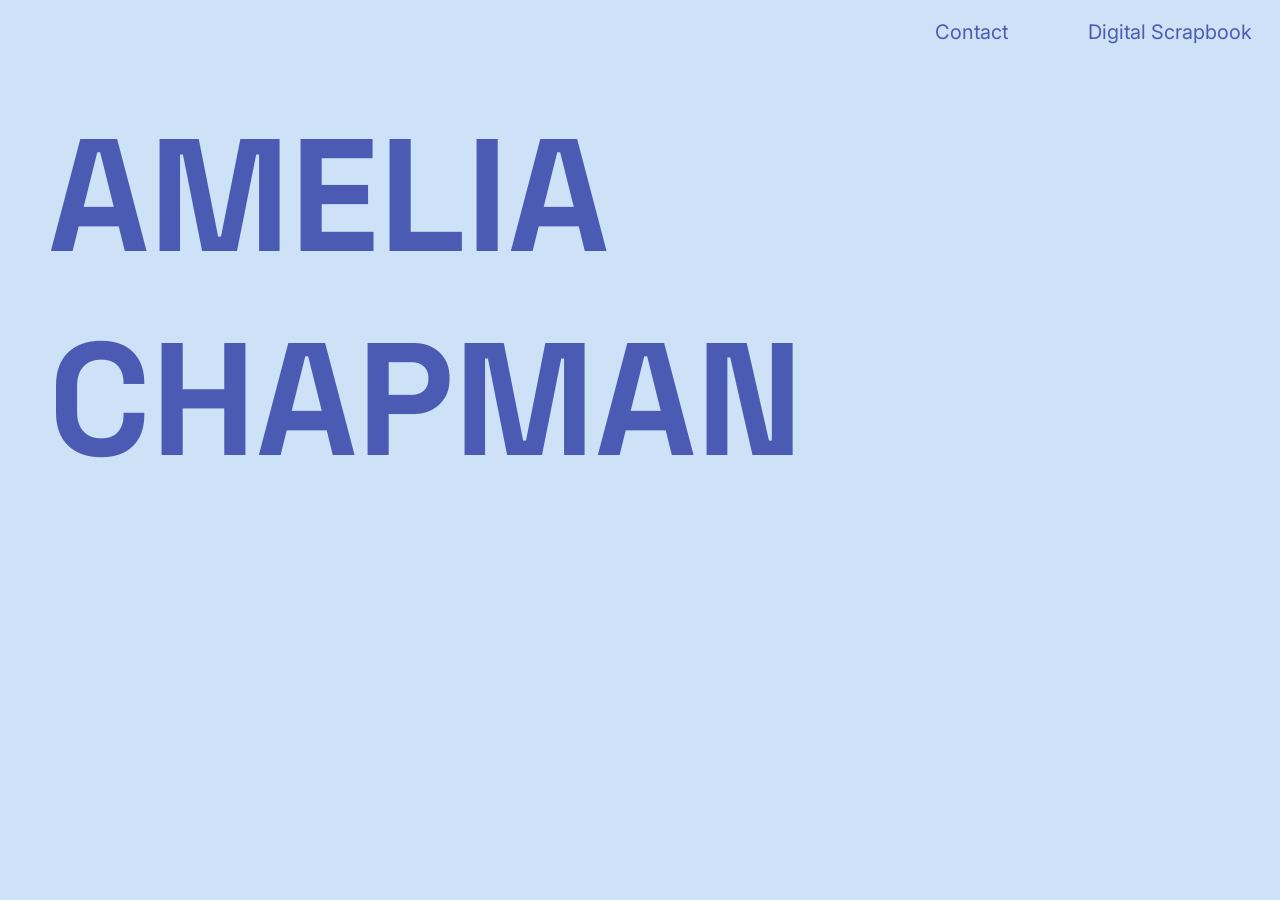
<file: index.html>
<!DOCTYPE html>
<html lang="en">

<head>
    <meta charset="UTF-8">
    <meta name="viewport" content="width=device-width, initial-scale=1.0">
    <title>Amelia Chapman</title>
    <link rel="stylesheet" href="style.css">
    
    <!-- Google Font: Space Grotesk -->
    <link rel="preconnect" href="https://fonts.googleapis.com">
    <link rel="preconnect" href="https://fonts.gstatic.com" crossorigin>
    <link href="https://fonts.googleapis.com/css2?family=Space+Grotesk:wght@300..700&display=swap" rel="stylesheet">

    <!-- Google Font: Inter -->
    <link rel="preconnect" href="https://fonts.googleapis.com">
    <link rel="preconnect" href="https://fonts.gstatic.com" crossorigin>
    <link href="https://fonts.googleapis.com/css2?family=Inter:ital,opsz,wght@0,14..32,100..900;1,14..32,100..900&family=Space+Grotesk:wght@300..700&display=swap" rel="stylesheet">
</head>

<body>
    <nav>
        <a href="contact.html">Contact</a>
        <a href="scrapbook.html">Digital Scrapbook</a>
    </nav>
    <main>
        <h1 id="name">AMELIA<br>CHAPMAN</h1>
        <p id="intro" style="display: none;">
            Hi, my name is Amelia. Welcome to my website. I am a second year computer science student at the University of Edinburgh interested in natural language processing, data science, and using computer science to encourage human interaction through things like cozy games. I am also a cellist in the Edinburgh University Symphony Orchestra, tennis player, and yoga enthusiast. I have recently started learning to tango! Feel free to check out my digital scrapbook, which is a collection of my favourite photos and memories, or contact me if you want to chat about anything at all!
        </p>
    </main>
    <script src="main.js"></script>
</body>

</html>
</file>
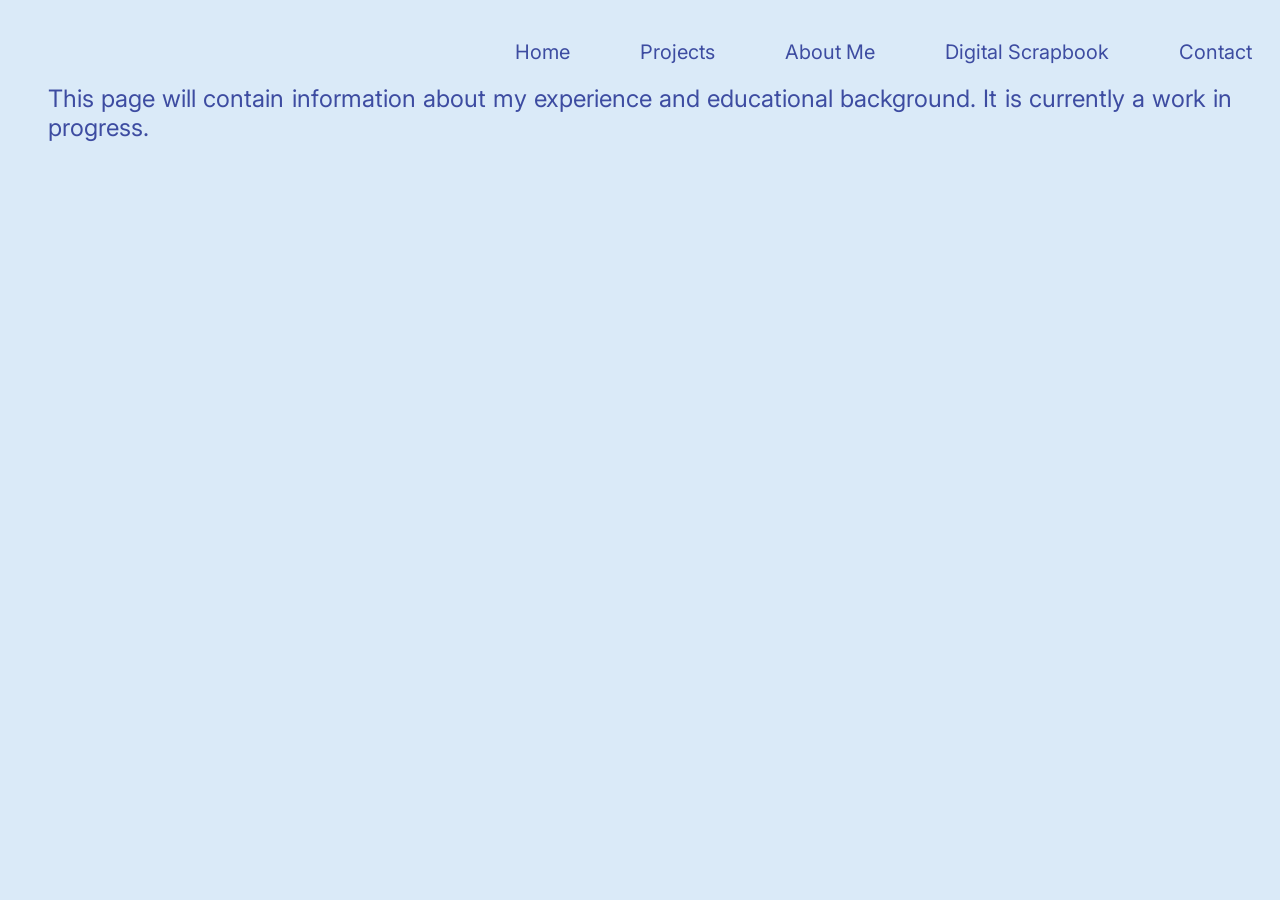
<file: about.html>
<!DOCTYPE html>
<html lang="en">

<head>
    <meta charset="UTF-8">
    <meta name="viewport" content="width=device-width, initial-scale=1.0">
    <title>About Me</title>
    <link rel="stylesheet" href="css/style.css">
    <script src = "main.js" defer></script>
    
    <!-- Google Font: Space Grotesk -->
    <link rel="preconnect" href="https://fonts.googleapis.com">
    <link rel="preconnect" href="https://fonts.gstatic.com" crossorigin>
    <link href="https://fonts.googleapis.com/css2?family=Space+Grotesk:wght@300..700&display=swap" rel="stylesheet">

    <!-- Google Font: Inter -->
    <link rel="preconnect" href="https://fonts.googleapis.com">
    <link rel="preconnect" href="https://fonts.gstatic.com" crossorigin>
    <link href="https://fonts.googleapis.com/css2?family=Inter:ital,opsz,wght@0,14..32,100..900;1,14..32,100..900&family=Space+Grotesk:wght@300..700&display=swap" rel="stylesheet">
</head>

<body>
    <nav id="navbar"></nav>

    <main>
        <p>
            This page will contain information about my experience and educational background. It is currently a work in progress.
        <p>
    </main>

    <script>
        fetch('/navbar.html')
        .then(res => res.text())
        .then(html => document.getElementById('navbar').innerHTML = html);
    </script>
</body>
</html>
</file>
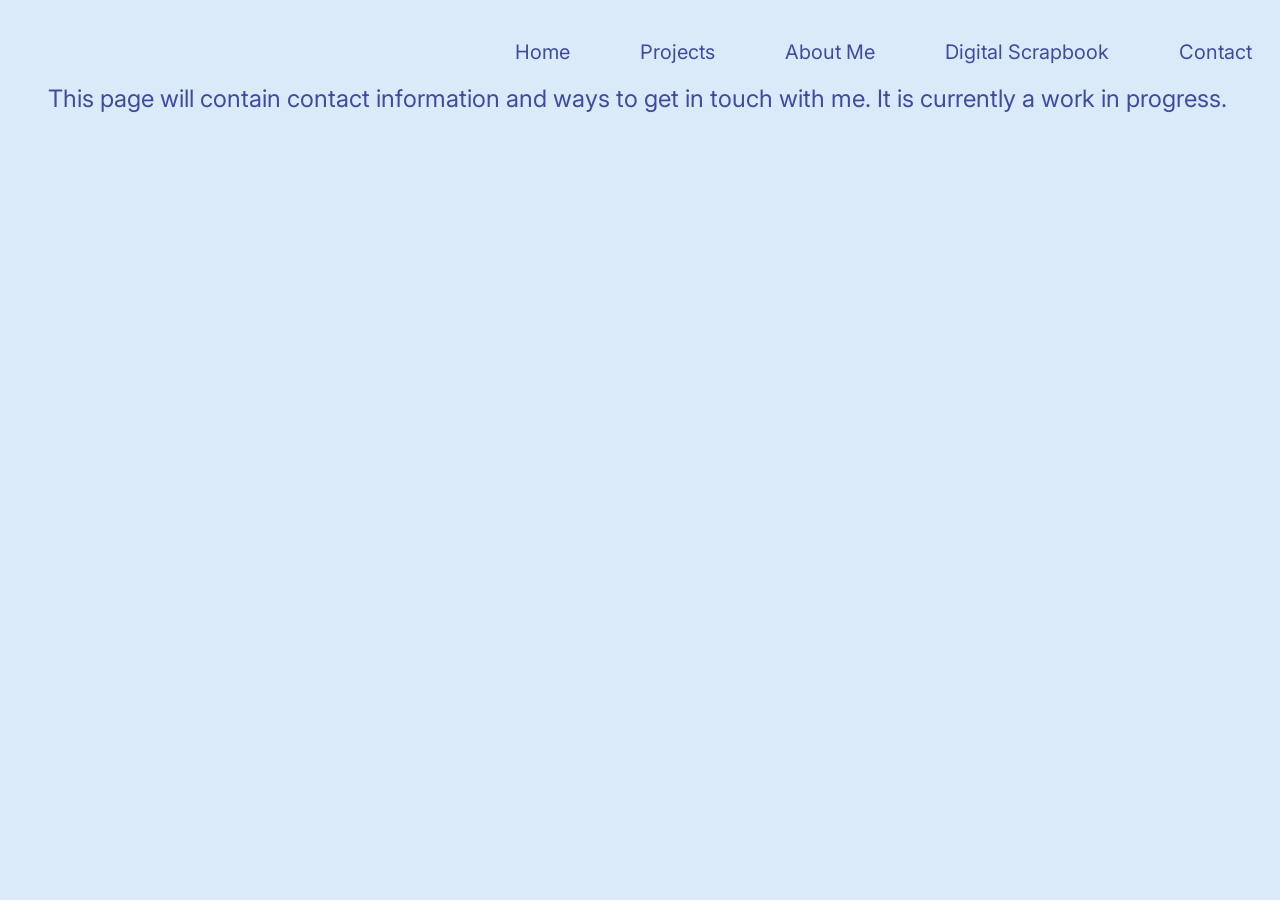
<file: contact.html>
<!DOCTYPE html>
<html lang="en">
<head>
    <meta charset="UTF-8">
    <meta name="viewport" content="width=device-width, initial-scale=1.0">
    <title>Contact</title>
    <link rel="stylesheet" href="css/style.css">
    <script src = "main.js" defer></script>
    
    <!-- Google Font: Space Grotesk -->
    <link rel="preconnect" href="https://fonts.googleapis.com">
    <link rel="preconnect" href="https://fonts.gstatic.com" crossorigin>
    <link href="https://fonts.googleapis.com/css2?family=Space+Grotesk:wght@300..700&display=swap" rel="stylesheet">

    <!-- Google Font: Inter -->
    <link rel="preconnect" href="https://fonts.googleapis.com">
    <link rel="preconnect" href="https://fonts.gstatic.com" crossorigin>
    <link href="https://fonts.googleapis.com/css2?family=Inter:ital,opsz,wght@0,14..32,100..900;1,14..32,100..900&family=Space+Grotesk:wght@300..700&display=swap" rel="stylesheet">
</head>
<body>
    <nav id="navbar"></nav>

    <main>
        <p>
            This page will contain contact information and ways to get in touch with me. It is currently a work in progress.
        <p>
    </main>
    
    <script>
        fetch('/navbar.html')
        .then(res => res.text())
        .then(html => document.getElementById('navbar').innerHTML = html);
    </script>
</body>
</html>
</file>
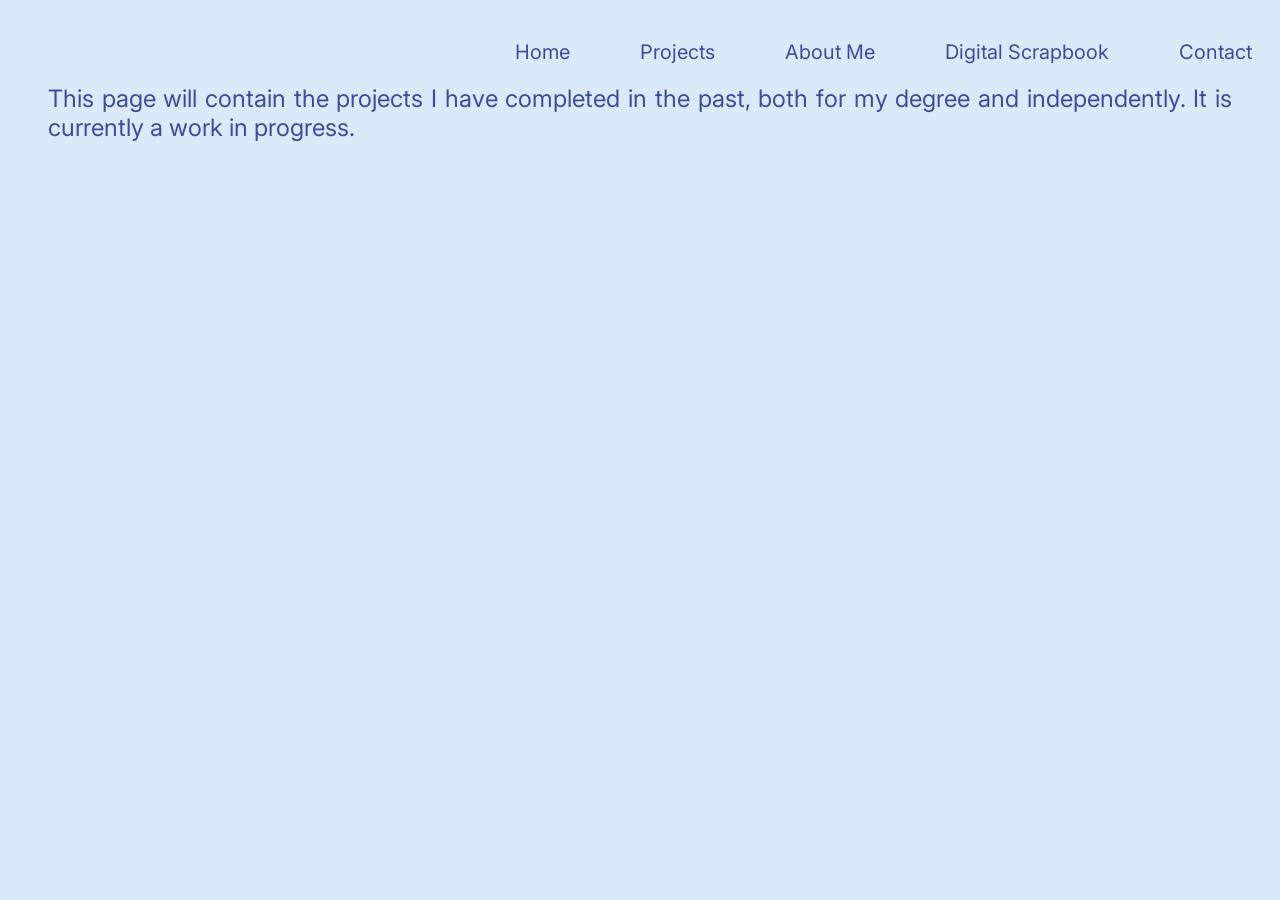
<file: projects.html>
<!DOCTYPE html>
<html lang="en">
<head>
    <meta charset="UTF-8">
    <meta name="viewport" content="width=device-width, initial-scale=1.0">
    <title>Projects</title>
    <link rel="stylesheet" href="css/style.css">
    <script src = "main.js" defer></script>
    
    <!-- Google Font: Space Grotesk -->
    <link rel="preconnect" href="https://fonts.googleapis.com">
    <link rel="preconnect" href="https://fonts.gstatic.com" crossorigin>
    <link href="https://fonts.googleapis.com/css2?family=Space+Grotesk:wght@300..700&display=swap" rel="stylesheet">

    <!-- Google Font: Inter -->
    <link rel="preconnect" href="https://fonts.googleapis.com">
    <link rel="preconnect" href="https://fonts.gstatic.com" crossorigin>
    <link href="https://fonts.googleapis.com/css2?family=Inter:ital,opsz,wght@0,14..32,100..900;1,14..32,100..900&family=Space+Grotesk:wght@300..700&display=swap" rel="stylesheet">
</head>
<body>
    <nav id="navbar"></nav>

    <main>
        <p>
            This page will contain the projects I have completed in the past, both for my degree and independently. It is currently a work in progress.
        <p>
    </main>
    
    <script>
        fetch('/navbar.html')
        .then(res => res.text())
        .then(html => document.getElementById('navbar').innerHTML = html);
    </script>
</body>
</html>
</file>
<file: style.css>
body{
    color: #4B5BB3;
    background-color: #cde2f6;
    font-family: "Inter", sans-serif;;
}

h1{
    font-family: "Space Grotesk", sans-serif;
    font-size: 160px;
    font-weight: 700;
    margin-top: 50px;
    margin-left: 40px;
    text-align: left;
}

h1:hover{
    font-style: italic; 
}

nav{
    display: flex;
    justify-content: right;
    margin-top: 20px;
}

a{
    text-decoration: none;
    color: #4B5BB3;
    font-size: 20px;
    margin-left: 60px;
    margin-right: 20px;
}

p{
    font-size: 24px;
    margin-left: 40px;
    margin-right: 40px;
    text-align: justify;
}
</file>
<file: css/style.css>
body{
    color: #3d4ca1;
    background-color: #daeaf8;
    font-family: "Inter", sans-serif;
}

h1{
    font-family: "Space Grotesk", sans-serif;
    font-size: 200px;
    font-weight: 700;
    line-height: 180px;
    margin-top: 50px;
    margin-bottom: 0px;
    margin-left: 40px;
    text-align: left;
}

h1:hover{
    font-style: italic; 
    cursor: pointer;
}

nav{
    display: flex;
    justify-content: right;
    margin-top: 20px;
}

.nav-link:hover{
    font-style: italic; 
}

a{
    text-decoration: none;
    color: #3d4ca1;
    font-size: 20px;
    margin-left: 50px;
    margin-right: 20px;
}

p{
    font-size: 24px;
    margin-top: 20px;
    margin-left: 40px;
    margin-right: 40px;
    text-align: justify;
}
</file>
